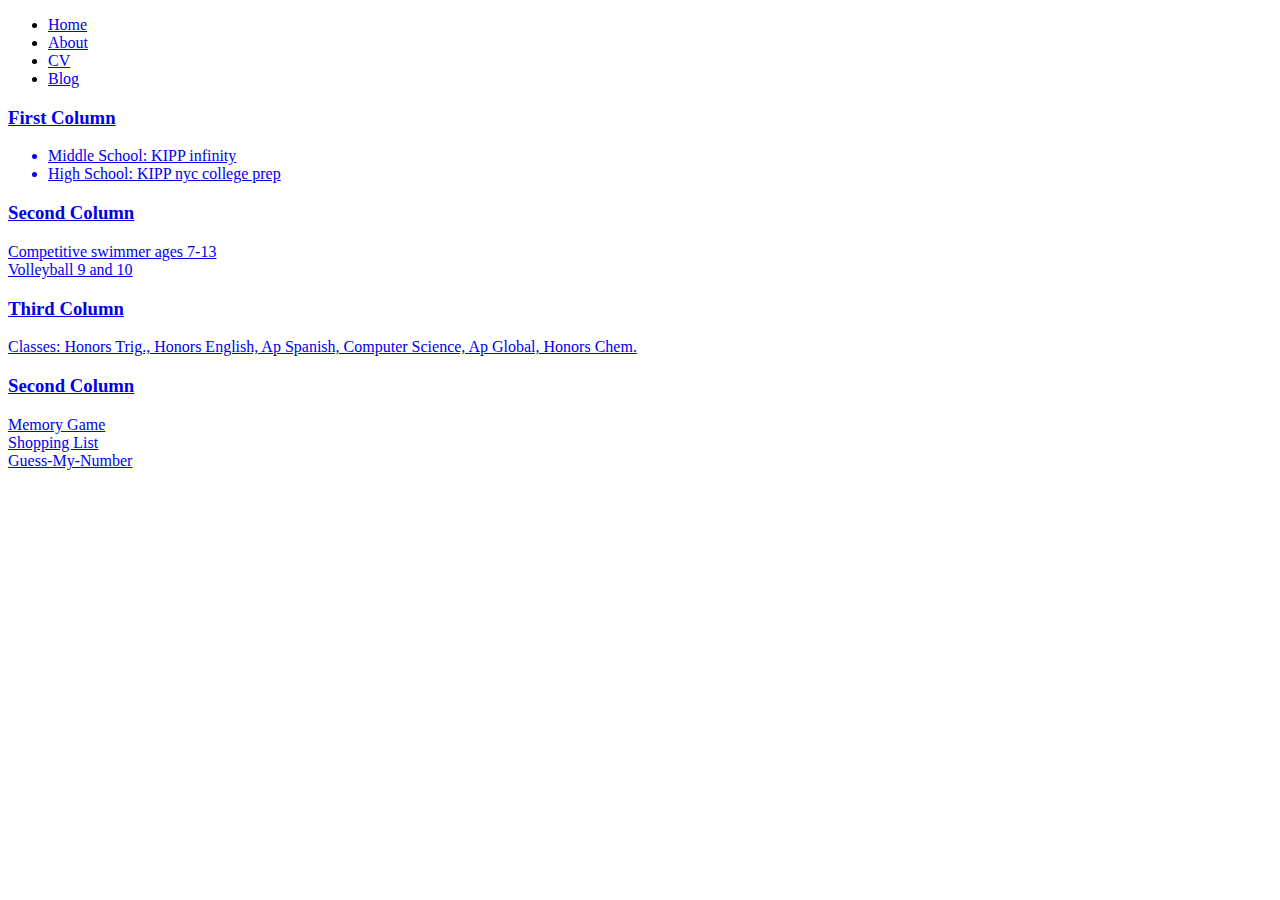
<file: index.html>
<!DOCTYPE html>
 <html>
  <head>
   <title>My Page</title>
    <meta charset='UTF-8'> 
    <link rel="stylesheet" type="text/css" href="/style.css">
  </head> 
  <body>
  <nav>
  <ul>
  <li><a href= "/">Home</a></li>
  <li><a href= "/about">About</a></li>
  <li><a href= "/cv">CV</a></li>
  <li><a href= "/blog">Blog</li>
  </ul>
  </nav>
  </body>
  <section id="Schools">
  <h3>First Column</h3>
  <ul>
  <li>Middle School: KIPP infinity</li>
  <li>High School: KIPP nyc college prep</li>
  </section>
  <section id="Sports">
  <h3>Second Column</h3>
  <li>Competitive swimmer ages 7-13</li>
  <li>Volleyball 9 and 10</li>
  </section>
  <section id="Classes">
  <h3>Third Column</h3>
  <li>Classes: Honors Trig., Honors English, Ap Spanish, Computer Science, Ap Global, Honors Chem.</li>
  </ul>
  </section>
  <section id="Computer Science">
  <h3>Second Column</h3>
  <a href="http://klucero13.github.io/memory/"><li>Memory Game</li></a>
  <a href="http://klucero13.github.io/shopping_list/"><li>Shopping List</li></a>
  <a href="http://klucero13.github.io/guess_my_number/"><li>Guess-My-Number</li></a>
  </section>
</html>
</file>
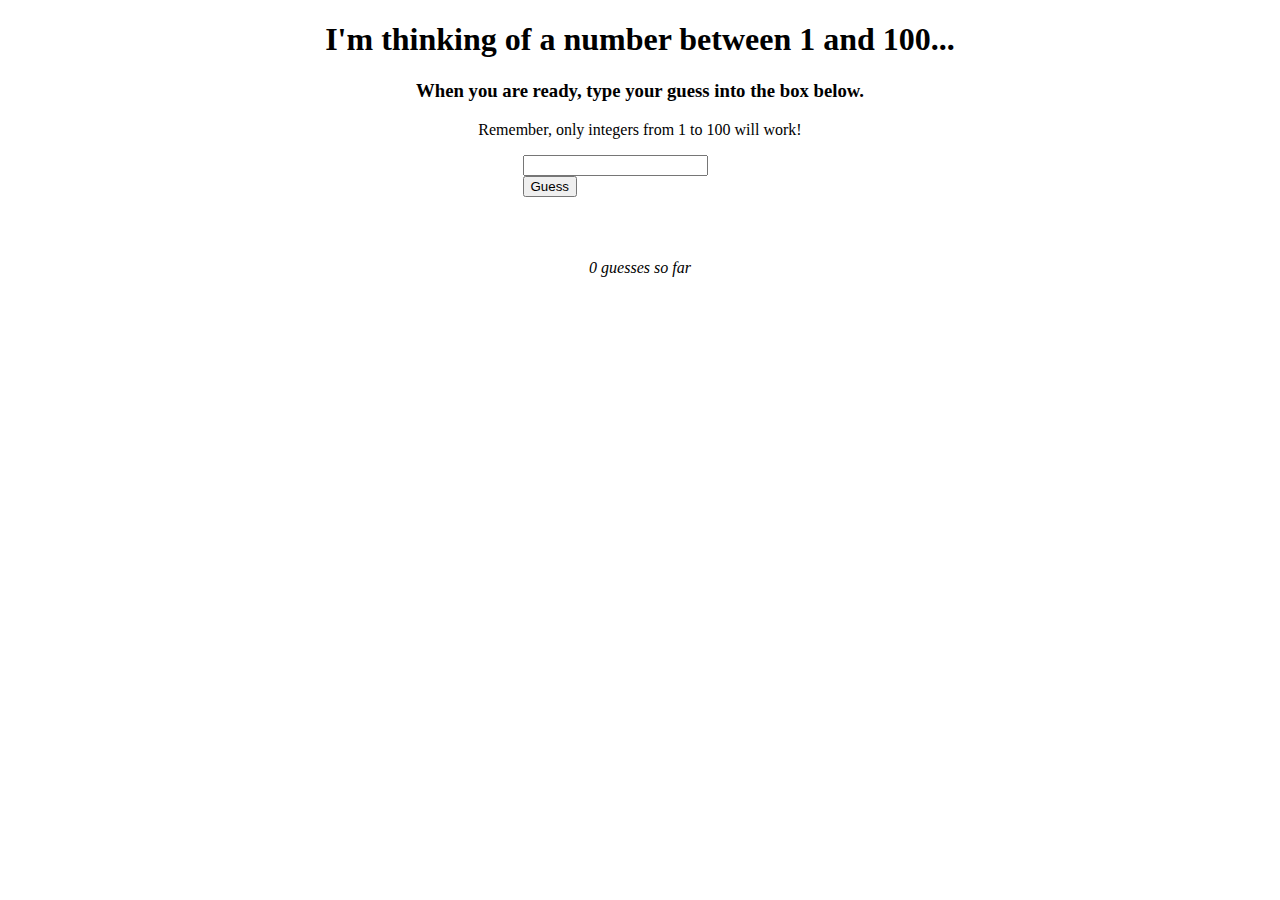
<file: guess_my_number/index.html>
<!DOCTYPE html>
<html>
  <head>
    <title></title>
    <meta charset="UTF-8">
    <link rel="stylesheet" type="text/css" href="style.css">
    <script type="text/javascript" src="http://code.jquery.com/jquery-2.0.0.min.js"></script>
    <script type="text/javascript" src="application.js"></script>
  </head>
  <body>
    <!--Feel free to change the basic structure or elements below-->
    <h1>I'm thinking of a number between 1 and 100...</h1>
    <h3>When you are ready, type your guess into the box below.</h3>
    <p>Remember, only integers from 1 to 100 will work!</p>
    <div id="input_holder">
      <input>
      <button>Guess</button>
    </div>
    <div>
      <!--Your JS should update these elements based on the user's guess -->
      <p id="feedback"></p>
      <p id="guess_counter">0 guesses so far</p>
    </div>
  </body>
</html>
</file>
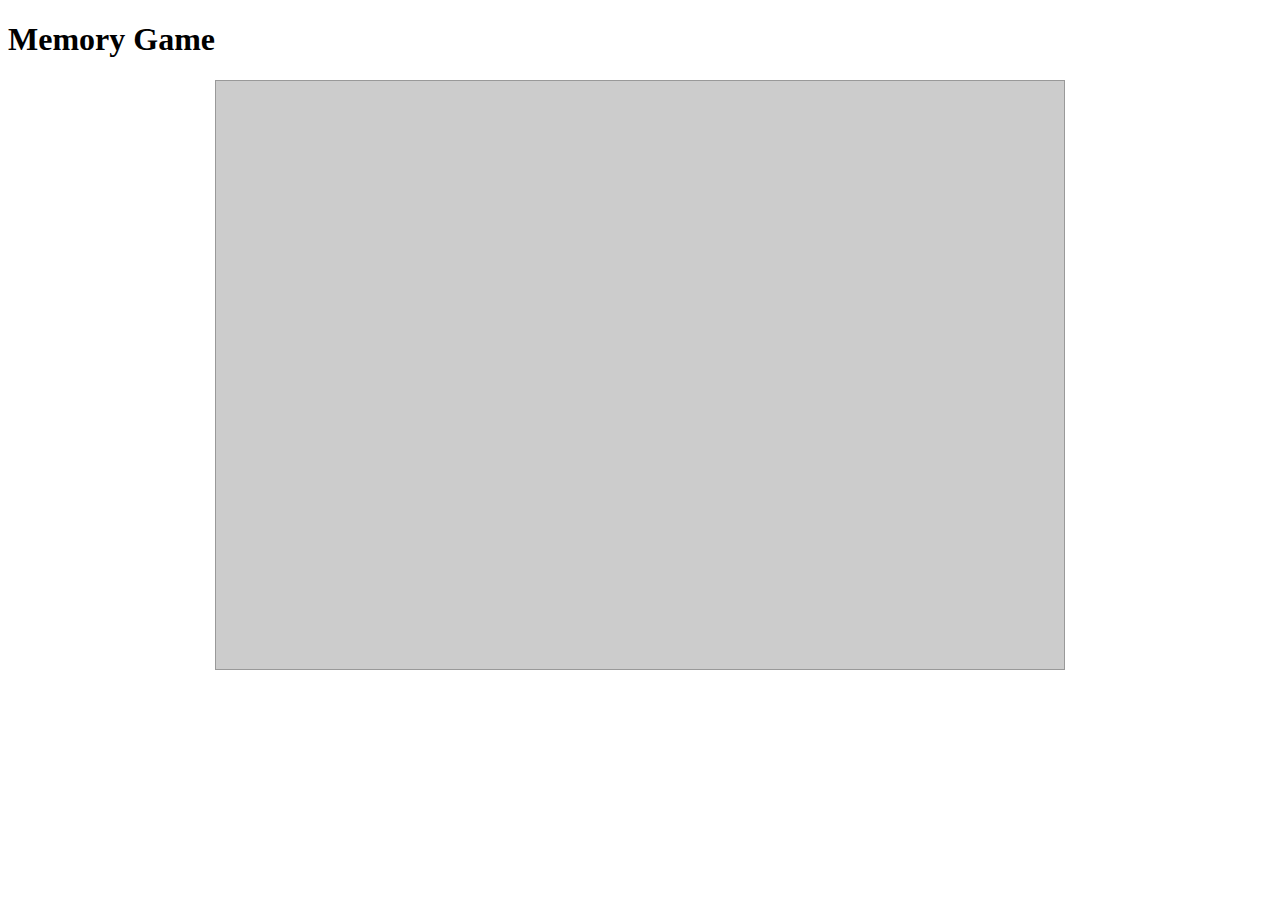
<file: memory/index.html>
<!DOCTYPE html>
<html>
  <head>
    <title>Memory Game</title>
    <meta charset="UTF-8">
    <link rel="stylesheet" type="text/css" href="stylesheet.css">
    <script type="text/javascript" src="http://code.jquery.com/jquery-2.0.0.min.js"></script>
    <script type="text/javascript" src="application.js"></script>
  </head>
  <body>
    <header>
      <h1>Memory Game</h1>
    </header>
      <body>
  <div id="memory_board"></div>
  </body>
</html>
</file>
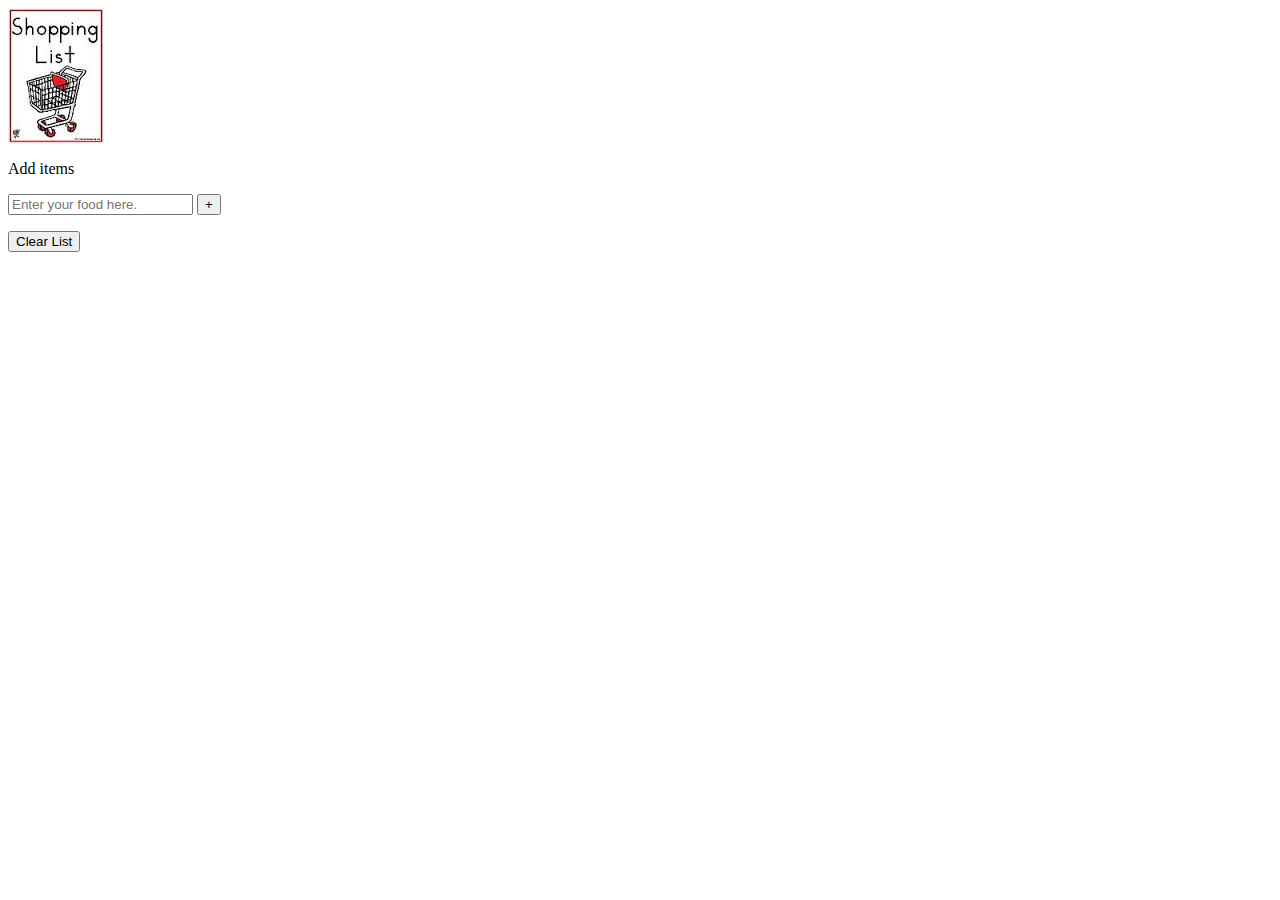
<file: shopping_list/index.html>
<html>
<img
src="[data-uri]"alt="Shopping List"
<body>
    <div class="container">
    <div class="additems">
        <p> Add items </p>  
        <input type="text" id="groceries" placeholder="Enter your food here.">
        <input type="button" id="addbutton" value="+">
         <script type="text/javascript" src="http://code.jquery.com/jquery-2.0.0.min.js"></script>
         <script type="text/javascript" src="application.js"></script>
    </div>
    </div>
    
    <div class="space"></div>
    
    <ul class="items">
    </ul>
    
    <div class="space"></div>

    <input type="button" id="clearall" value="Clear List">

</body>
</html>
</file>
<file: style.css>
body {
    background-image: url("http://www.google.com/url?sa=i&rct=j&q=&esrc=s&source=images&cd=&ved=0CAcQjRw&url=http%3A%2F%2Fhdw.eweb4.com%2Fsearch%2Fflower%2Bpattern%2F&ei=9XLuVI_hIc77gwTwkoDQCQ&bvm=bv.86956481,d.eXY&psig=AFQjCNFVybszI1Ek6RXLT7qHUoh0rSP-mA&ust=1424999507723831");
}
</file>
<file: guess_my_number/style.css>
h1, h3, p {
  text-align: center;
}
input, button {
  display:inline-block;
}

#input_holder {
  width: 235px;
  margin: 0 auto;
}

#feedback {
  height: 30px;
}

#guess_counter{
  font-style: italic;
}
</file>
<file: memory/stylesheet.css>
div#memory_board{
  background:#CCC;
  border:#999 1px solid;
  width:800px;
  height:540px;
  padding:24px;
  margin:0px auto;
}
div#memory_board > div{
  background:url(tile_bg.jpg) no-repeat;
  border:#000 1px solid;
  width:71px;
  height:71px;
  float:left;
  margin:10px;
  padding:20px;
  font-size:64px;
  cursor:pointer;
  text-align:center;
}
</file>
